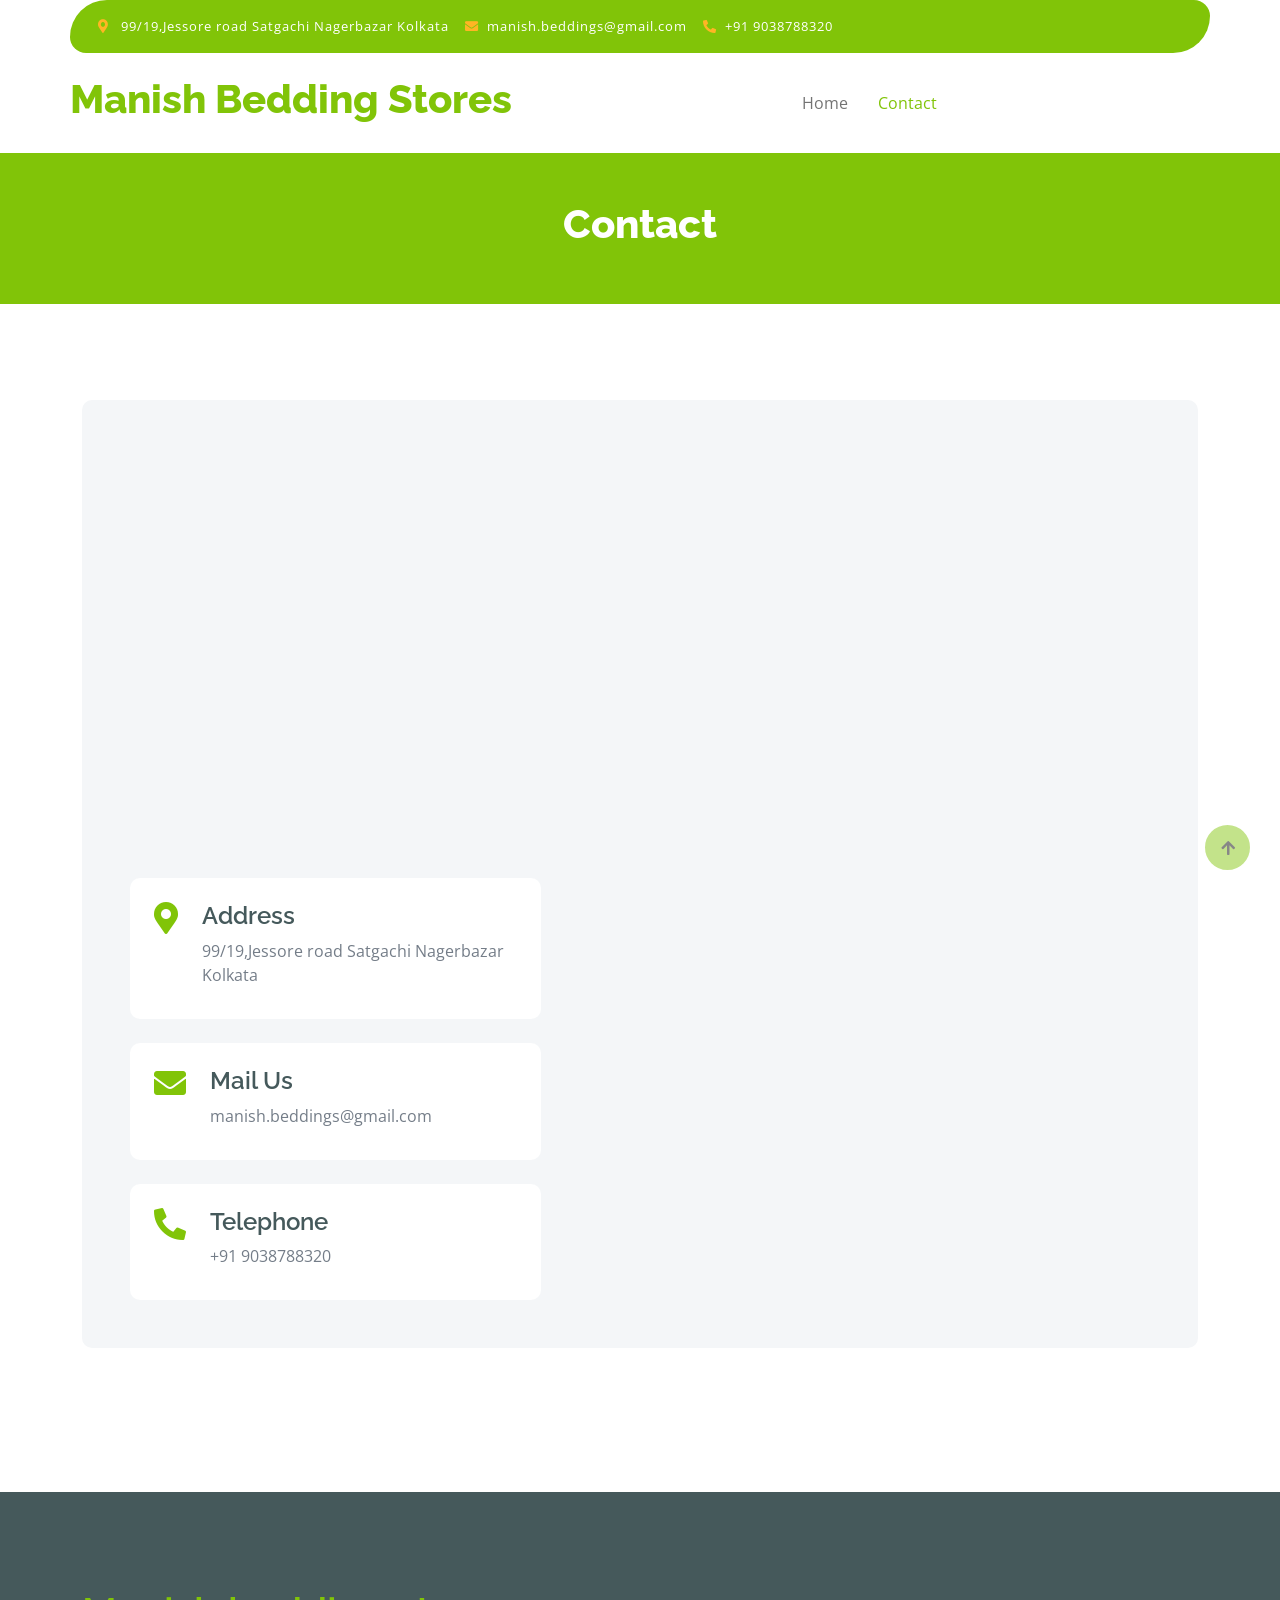
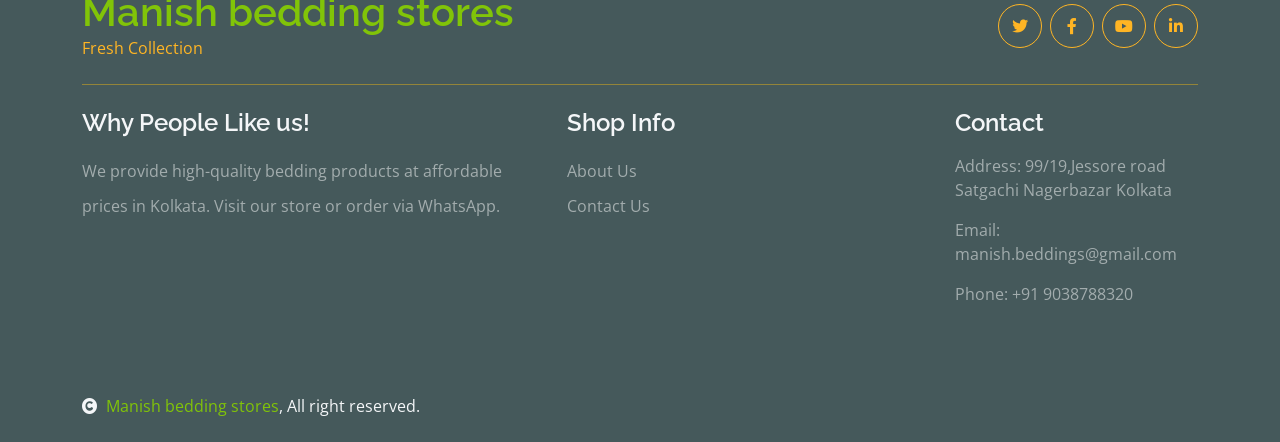
<file: contact.html>
<!DOCTYPE html>
<html lang="en">

    <head>
        <meta charset="utf-8">
        <title>Manish bedding stores</title>
        <meta content="width=device-width, initial-scale=1.0" name="viewport">
        <meta content="" name="keywords">
        <meta content="" name="description">

        <!-- Google Web Fonts -->
        <link rel="preconnect" href="https://fonts.googleapis.com">
        <link rel="preconnect" href="https://fonts.gstatic.com" crossorigin>
        <link href="https://fonts.googleapis.com/css2?family=Open+Sans:wght@400;600&family=Raleway:wght@600;800&display=swap" rel="stylesheet"> 

        <!-- Icon Font Stylesheet -->
        <link rel="stylesheet" href="https://use.fontawesome.com/releases/v5.15.4/css/all.css"/>
        <link href="https://cdn.jsdelivr.net/npm/bootstrap-icons@1.4.1/font/bootstrap-icons.css" rel="stylesheet">

        <!-- Libraries Stylesheet -->
        <link href="lib/lightbox/css/lightbox.min.css" rel="stylesheet">
        <link href="lib/owlcarousel/assets/owl.carousel.min.css" rel="stylesheet">


        <!-- Customized Bootstrap Stylesheet -->
        <link href="css/bootstrap.min.css" rel="stylesheet">

        <!-- Template Stylesheet -->
        <link href="css/style.css" rel="stylesheet">
    </head>

    <body>

        <!-- Spinner Start -->
        <div id="spinner" class="show w-100 vh-100 bg-white position-fixed translate-middle top-50 start-50  d-flex align-items-center justify-content-center">
            <div class="spinner-grow text-primary" role="status"></div>
        </div>
        <!-- Spinner End -->


        <!-- Navbar start -->
        <div class="container-fluid fixed-top">
            <div class="container topbar bg-primary d-none d-lg-block">
                <div class="d-flex justify-content-between">
                    <div class="top-info ps-2">
                        <small class="me-3"><i class="fas fa-map-marker-alt me-2 text-secondary"></i> <a href="#" class="text-white">99/19,Jessore road Satgachi Nagerbazar Kolkata</a></small>
                        <small class="me-3"><i class="fas fa-envelope me-2 text-secondary"></i><a href="#" class="text-white">manish.beddings@gmail.com</a></small>
                        <small class="me-3"><i class="fas fa-phone-alt me-2 text-secondary"></i><a href="#" class="text-white">+91 9038788320</a></small>
                    </div>
                    <!-- <div class="top-link pe-2">
                        <a href="#" class="text-white"><small class="text-white mx-2">Privacy Policy</small>/</a>
                        <a href="#" class="text-white"><small class="text-white mx-2">Terms of Use</small>/</a>
                        <a href="#" class="text-white"><small class="text-white ms-2">Sales and Refunds</small></a>
                    </div> -->
                </div>
            </div>
            <div class="container px-0">
                <nav class="navbar navbar-light bg-white navbar-expand-xl">
                    <a href="index.html" class="navbar-brand"><h1 class="text-primary display-6">Manish Bedding Stores</h1></a>
                    <button class="navbar-toggler py-2 px-3" type="button" data-bs-toggle="collapse" data-bs-target="#navbarCollapse">
                        <span class="fa fa-bars text-primary"></span>
                    </button>
                    <div class="collapse navbar-collapse bg-white" id="navbarCollapse">
                        <div class="navbar-nav mx-auto">
                            <a href="index.html" class="nav-item nav-link">Home</a>
                            <!-- <a href="shop.html" class="nav-item nav-link">Shop</a>
                            <a href="shop-detail.html" class="nav-item nav-link">Shop Detail</a> -->
                            <!-- <div class="nav-item dropdown">
                                <a href="#" class="nav-link dropdown-toggle" data-bs-toggle="dropdown">Pages</a>
                                <div class="dropdown-menu m-0 bg-secondary rounded-0">
                                    <a href="cart.html" class="dropdown-item">Cart</a>
                                    <a href="chackout.html" class="dropdown-item">Chackout</a>
                                    <a href="testimonial.html" class="dropdown-item">Testimonial</a>
                                    <a href="404.html" class="dropdown-item">404 Page</a>
                                </div>
                            </div> -->
                            <a href="contact.html" class="nav-item nav-link active">Contact</a>
                        </div>
                        <!-- <div class="d-flex m-3 me-0">
                            <button class="btn-search btn border border-secondary btn-md-square rounded-circle bg-white me-4" data-bs-toggle="modal" data-bs-target="#searchModal"><i class="fas fa-search text-primary"></i></button>
                            <a href="#" class="position-relative me-4 my-auto">
                                <i class="fa fa-shopping-bag fa-2x"></i>
                                <span class="position-absolute bg-secondary rounded-circle d-flex align-items-center justify-content-center text-dark px-1" style="top: -5px; left: 15px; height: 20px; min-width: 20px;">3</span>
                            </a>
                            <a href="#" class="my-auto">
                                <i class="fas fa-user fa-2x"></i>
                            </a>
                        </div> -->
                    </div>
                </nav>
            </div>
        </div>
        <!-- Navbar End -->


        <!-- Modal Search Start -->
        <!-- <div class="modal fade" id="searchModal" tabindex="-1" aria-labelledby="exampleModalLabel" aria-hidden="true">
            <div class="modal-dialog modal-fullscreen">
                <div class="modal-content rounded-0">
                    <div class="modal-header">
                        <h5 class="modal-title" id="exampleModalLabel">Search by keyword</h5>
                        <button type="button" class="btn-close" data-bs-dismiss="modal" aria-label="Close"></button>
                    </div>
                    <div class="modal-body d-flex align-items-center">
                        <div class="input-group w-75 mx-auto d-flex">
                            <input type="search" class="form-control p-3" placeholder="keywords" aria-describedby="search-icon-1">
                            <span id="search-icon-1" class="input-group-text p-3"><i class="fa fa-search"></i></span>
                        </div>
                    </div>
                </div>
            </div>
        </div> -->
        <!-- Modal Search End -->


        <!-- Single Page Header start -->
         <div class="container-fluid page-header py-5" style="background: var(--bs-primary); margin-top: 130px;">
            <h1 class="text-center text-white display-6">Contact</h1>
            <!-- <ol class="breadcrumb justify-content-center mb-0">
                <li class="breadcrumb-item"><a href="#">Home</a></li>
                <li class="breadcrumb-item"><a href="#">Pages</a></li>
                <li class="breadcrumb-item active text-white">Contact</li>
            </ol> -->
        </div>
        <!-- Single Page Header End -->


        <!-- Contact Start -->
        <div class="container-fluid contact py-5">
            <div class="container py-5">
                <div class="p-5 bg-light rounded">
                    <div class="row g-4">
                        <!-- <div class="col-12">
                            <div class="text-center mx-auto" style="max-width: 700px;">
                                <h1 class="text-primary">Get in touch</h1>
                                <p class="mb-4">The contact form is currently inactive. Get a functional and working contact form with Ajax & PHP in a few minutes. Just copy and paste the files, add a little code and you're done. <a href="https://htmlcodex.com/contact-form">Download Now</a>.</p>
                            </div>
                        </div> -->
                        <div class="col-lg-12">
                            <div class="h-100 rounded">
                                <iframe class="rounded w-100" 
                                style="height: 400px;" src="https://www.google.com/maps/embed?pb=!1m18!1m12!1m3!1d3682.914726599637!2d88.4133993!3d22.6196593!2m3!1f0!2f0!3f0!3m2!1i1024!2i768!4f13.1!3m3!1m2!1s0x39f89e1b6d823699%3A0x90dc22c81230f17a!2sManish%20Bedding%20Store!5e0!3m2!1sen!2sin!4v1779222136759!5m2!1sen!2sin" 
                                loading="lazy" referrerpolicy="no-referrer-when-downgrade"></iframe>
                            </div>
                        </div>
                        <!-- <div class="col-lg-7">
                            <form action="" class="">
                                <input type="text" class="w-100 form-control border-0 py-3 mb-4" placeholder="Your Name">
                                <input type="email" class="w-100 form-control border-0 py-3 mb-4" placeholder="Enter Your Email">
                                <textarea class="w-100 form-control border-0 mb-4" rows="5" cols="10" placeholder="Your Message"></textarea>
                                <button class="w-100 btn form-control border-secondary py-3 bg-white text-primary " type="submit">Submit</button>
                            </form>
                        </div> -->
                        <div class="col-lg-5">
                            <div class="d-flex p-4 rounded mb-4 bg-white">
                                <i class="fas fa-map-marker-alt fa-2x text-primary me-4"></i>
                                <div>
                                    <h4>Address</h4>
                                    <p class="mb-2">99/19,Jessore road Satgachi Nagerbazar Kolkata</p>
                                </div>
                            </div>
                            <div class="d-flex p-4 rounded mb-4 bg-white">
                                <i class="fas fa-envelope fa-2x text-primary me-4"></i>
                                <div>
                                    <h4>Mail Us</h4>
                                    <p class="mb-2"> manish.beddings@gmail.com</p>
                                </div>
                            </div>
                            <div class="d-flex p-4 rounded bg-white">
                                <i class="fa fa-phone-alt fa-2x text-primary me-4"></i>
                                <div>
                                    <h4>Telephone</h4>
                                    <p class="mb-2">+91 9038788320</p>
                                </div>
                            </div>
                        </div>
                    </div>
                </div>
            </div>
        </div>
        <!-- Contact End -->


        <!-- Footer Start -->
        <div class="container-fluid bg-dark text-white-50 footer pt-5 mt-5">
        <div class="container py-5">
            <div class="pb-4 mb-4" style="border-bottom: 1px solid rgba(226, 175, 24, 0.5) ;">
                <div class="row g-4">
                    <div class="col-lg-9">
                        <a href="index.html">
                            <h1 class="text-primary mb-0">Manish bedding stores</h1>
                            <p class="text-secondary mb-0">Fresh Collection</p>
                        </a>
                    </div>
                    <div class="col-lg-3">
                        <div class="d-flex justify-content-end pt-3">
                            <a class="btn btn-outline-secondary me-2 btn-md-square rounded-circle" href=""><i class="fab fa-twitter"></i></a>
                            <a class="btn btn-outline-secondary me-2 btn-md-square rounded-circle" href=""><i class="fab fa-facebook-f"></i></a>
                            <a class="btn btn-outline-secondary me-2 btn-md-square rounded-circle" href=""><i class="fab fa-youtube"></i></a>
                            <a class="btn btn-outline-secondary btn-md-square rounded-circle" href=""><i class="fab fa-linkedin-in"></i></a>
                        </div>
                    </div>
                </div>
            </div>
            <div class="row g-5">
                <div class="col-lg-5 col-md-6">
                    <div class="footer-item">
                        <h4 class="text-light mb-3">Why People Like us!</h4>
                        <p class="mb-4">We provide high-quality bedding products at affordable prices in Kolkata. Visit our store or order via WhatsApp.</p>
                    </div>
                </div>
                <div class="col-lg-4 col-md-6">
                    <div class="d-flex flex-column text-start footer-item">
                        <h4 class="text-light mb-3">Shop Info</h4>
                        <a class="btn-link" href="">About Us</a>
                        <a class="btn-link" href="contact.html">Contact Us</a>
                    </div>
                </div>
                <div class="col-lg-3 col-md-6">
                    <div class="footer-item">
                        <h4 class="text-light mb-3">Contact</h4>
                        <p>Address: 99/19,Jessore road Satgachi Nagerbazar Kolkata</p>
                        <p>Email: manish.beddings@gmail.com</p>
                        <p>Phone: +91 9038788320</p>
                    </div>
                </div>
            </div>
        </div>
    </div>
    <div class="container-fluid copyright bg-dark py-4">
        <div class="container">
            <div class="row">
                <div class="col-md-6 text-center text-md-start mb-3 mb-md-0">
                    <span class="text-light"><a href="#"><i class="fas fa-copyright text-light me-2"></i>Manish bedding stores</a>, All right reserved.</span>
                </div>
            </div>
        </div>
    </div>
    <a href="#" class="btn btn-primary border-3 border-primary rounded-circle back-to-top"><i class="fa fa-arrow-up"></i></a>   


        
    <!-- JavaScript Libraries -->
    <script src="https://ajax.googleapis.com/ajax/libs/jquery/3.6.4/jquery.min.js"></script>
    <script src="https://cdn.jsdelivr.net/npm/bootstrap@5.0.0/dist/js/bootstrap.bundle.min.js"></script>
    <script src="lib/easing/easing.min.js"></script>
    <script src="lib/waypoints/waypoints.min.js"></script>
    <script src="lib/lightbox/js/lightbox.min.js"></script>
    <script src="lib/owlcarousel/owl.carousel.min.js"></script>

    <!-- Template Javascript -->
    <script src="js/main.js"></script>
    </body>

</html>
</file>
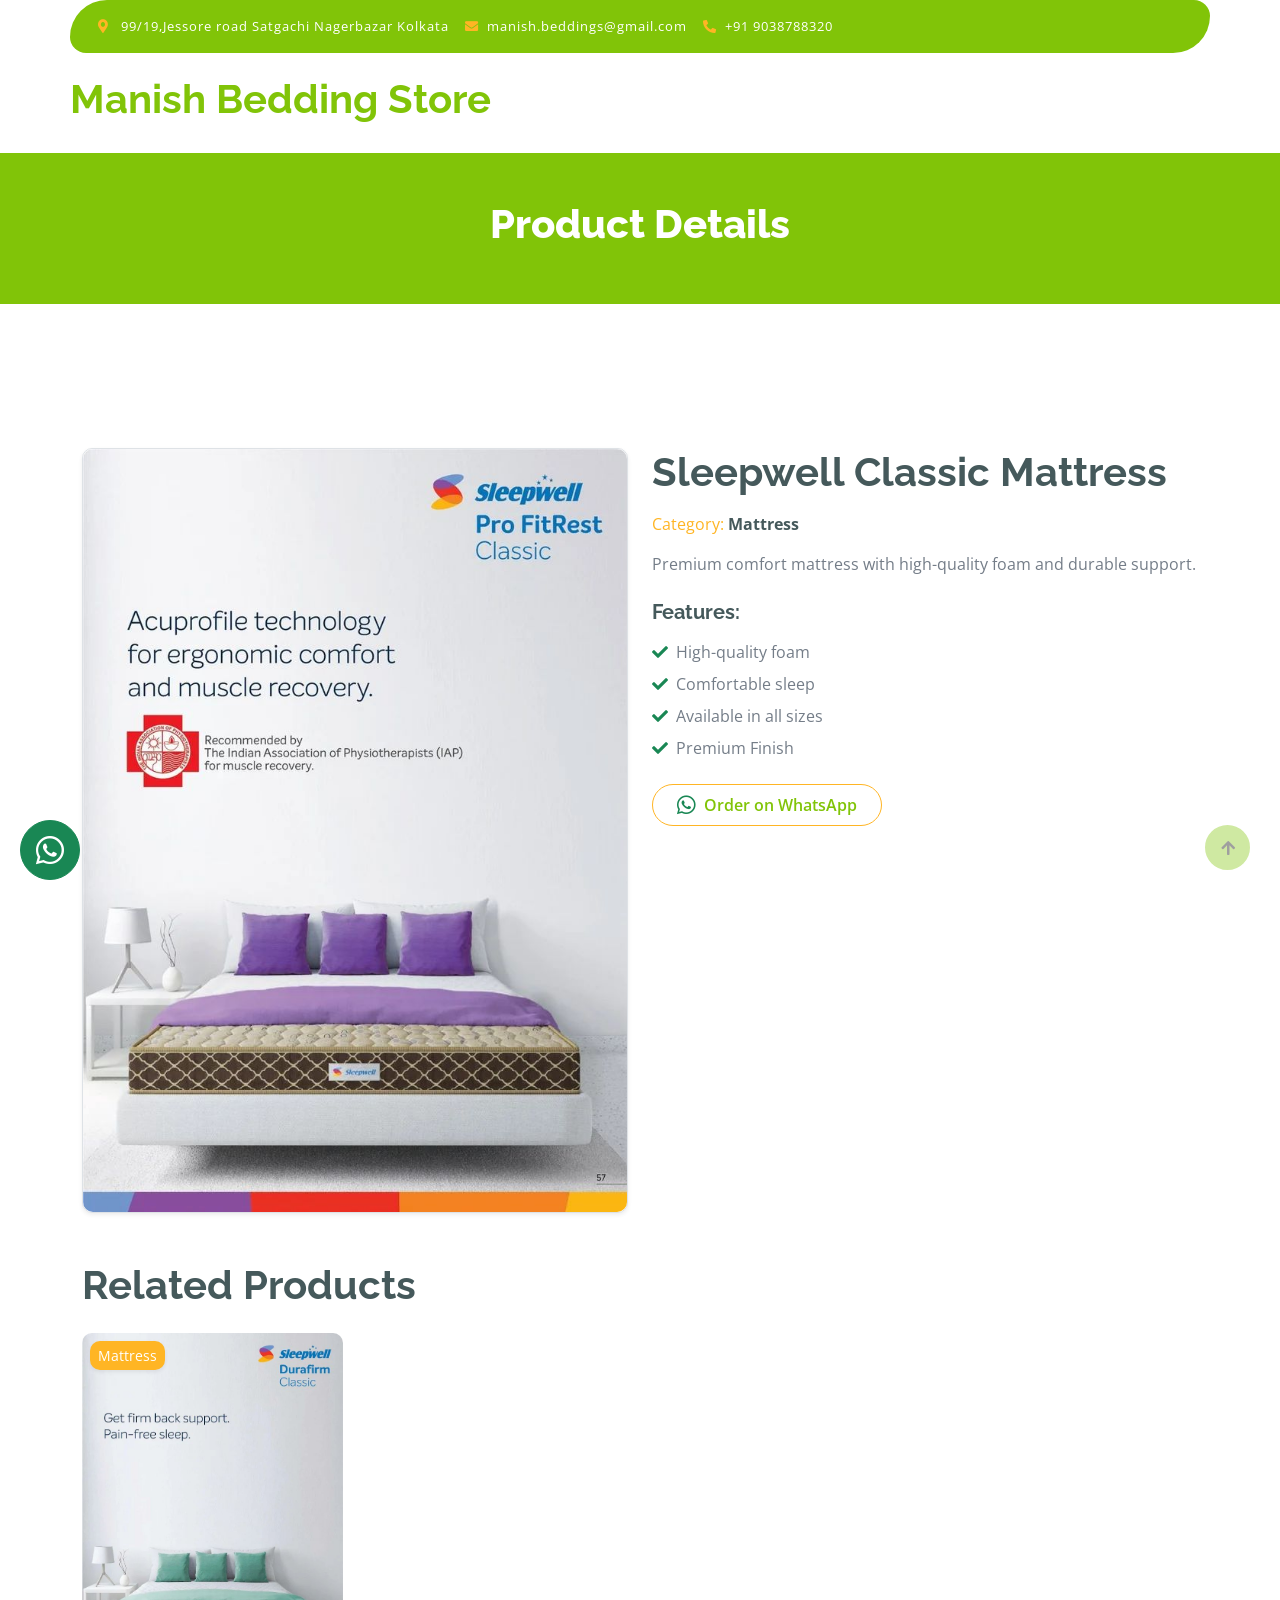
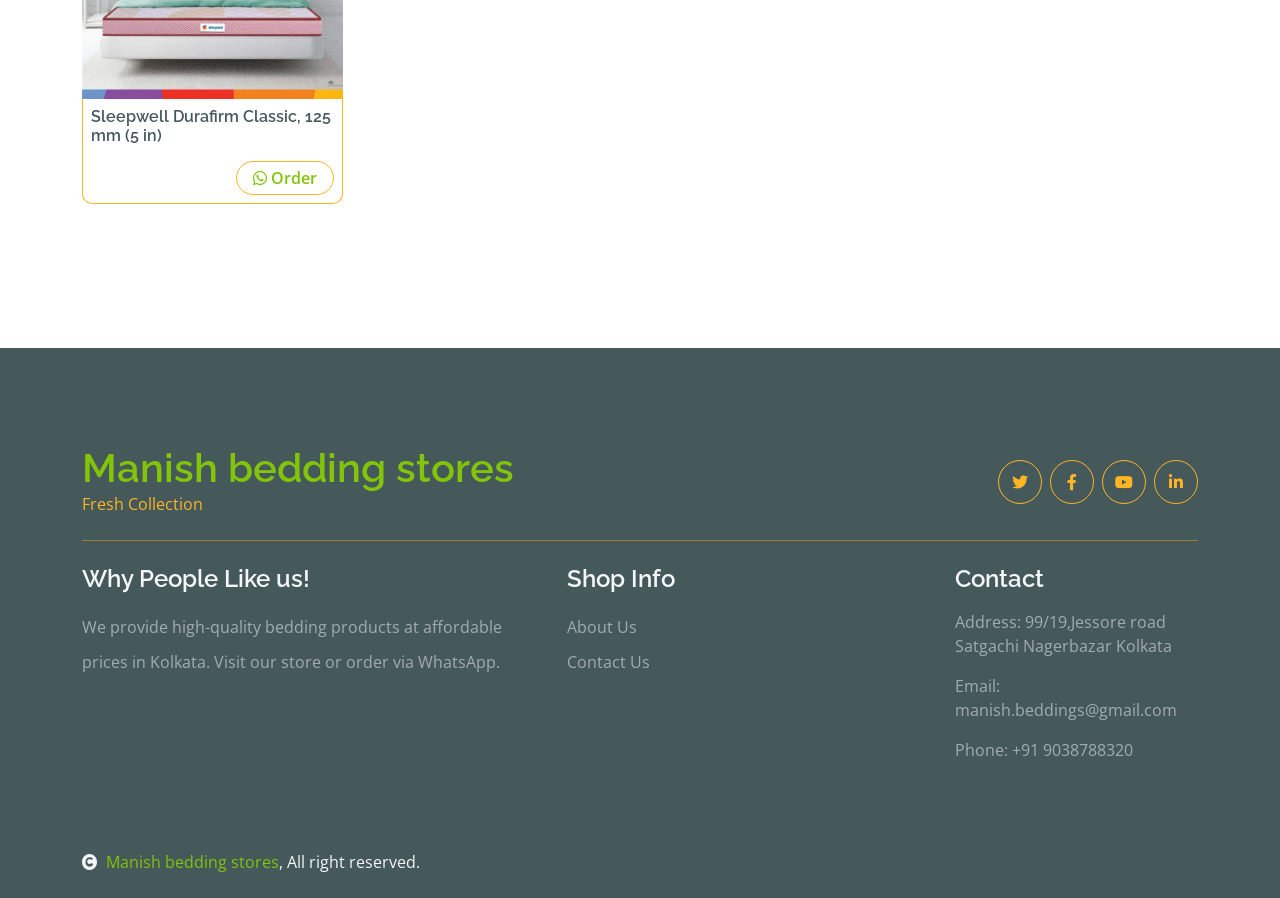
<file: product-detail.html>
<!DOCTYPE html>
<html lang="en">

<head>
    <meta charset="utf-8">
    <title>Product Details - Manish Bedding Store</title>
    <meta content="width=device-width, initial-scale=1.0" name="viewport">

    <link rel="preconnect" href="https://fonts.googleapis.com">
    <link rel="preconnect" href="https://fonts.gstatic.com" crossorigin>
    <link href="https://fonts.googleapis.com/css2?family=Open+Sans:wght@400;600&family=Raleway:wght@600;800&display=swap" rel="stylesheet"> 

    <link rel="stylesheet" href="https://use.fontawesome.com/releases/v5.15.4/css/all.css"/>
    <link href="https://cdn.jsdelivr.net/npm/bootstrap-icons@1.4.1/font/bootstrap-icons.css" rel="stylesheet">

    <link href="lib/lightbox/css/lightbox.min.css" rel="stylesheet">
    <link href="lib/owlcarousel/assets/owl.carousel.min.css" rel="stylesheet">

    <link href="css/bootstrap.min.css" rel="stylesheet">

    <link href="css/style.css" rel="stylesheet">
</head>

<body>

    <a href="https://wa.me/919038788320" class="btn btn-success position-fixed" style="bottom:20px; left:20px; z-index:999; border-radius:50%; width:60px; height:60px; display:flex; align-items:center; justify-content:center;">
        <i class="fab fa-whatsapp fa-2x"></i>
    </a>

    <div id="spinner" class="show w-100 vh-100 bg-white position-fixed translate-middle top-50 start-50 d-flex align-items-center justify-content-center">
        <div class="spinner-grow text-primary" role="status"></div>
    </div>
    <div class="container-fluid fixed-top">
        <div class="container topbar bg-primary d-none d-lg-block">
            <div class="d-flex justify-content-between">
                <div class="top-info ps-2">
                    <small class="me-3"><i class="fas fa-map-marker-alt me-2 text-secondary"></i> <a href="#" class="text-white">99/19,Jessore road Satgachi Nagerbazar Kolkata</a></small>
                    <small class="me-3"><i class="fas fa-envelope me-2 text-secondary"></i><a href="#" class="text-white">manish.beddings@gmail.com</a></small>
                    <small class="me-3"><i class="fas fa-phone-alt me-2 text-secondary"></i><a href="#" class="text-white">+91 9038788320</a></small>
                </div>
            </div>
        </div>
        <div class="container px-0">
            <nav class="navbar navbar-light bg-white navbar-expand-xl">
                <a href="index.html" class="navbar-brand"><h1 class="text-primary fw-bold">Manish Bedding Store</h1></a>
                <button class="navbar-toggler py-2 px-3" type="button" data-bs-toggle="collapse" data-bs-target="#navbarCollapse">
                    <span class="fa fa-bars text-primary"></span>
                </button>
                <div class="collapse navbar-collapse bg-white" id="navbarCollapse">
                </div>
            </nav>
        </div>
    </div>
    <div class="container-fluid page-header py-5" style="background: var(--bs-primary); margin-top: 130px;">
        <h1 class="text-center text-white display-6">Product Details</h1>
    </div>
    <div class="container-fluid py-5 mt-5">
        <div class="container py-5">
            <div class="row g-4 mb-5">
                
                <div class="col-lg-6">
                    <div class="border rounded shadow-sm">
                        <a href="#">
                            <img id="main-image" src="" class="img-fluid rounded w-100" alt="Product Image">
                        </a>
                    </div>
                </div>

                <div class="col-lg-6">
                    <h4 class="fw-bold mb-3" id="product-title" style="font-size: 2.5rem;">Loading...</h4>
                    <p class="mb-3 text-secondary">Category: <span id="product-category" class="text-dark fw-bold">...</span></p>
                    <h5 class="fw-bold mb-3 text-primary" id="product-price"></h5>
                    
                    <p class="mb-4" id="product-desc"></p>
                    
                    <h5 class="fw-bold mb-3">Features:</h5>
                    <ul class="list-unstyled mb-4" id="product-features">
                        </ul>

                    <a id="whatsapp-btn" href="#" target="_blank" class="btn border border-secondary rounded-pill px-4 py-2 mb-4 text-primary d-inline-flex align-items-center gap-2">
                        <i class="fab fa-whatsapp fa-lg text-success"></i> Order on WhatsApp
                    </a>
                </div>
            </div>

            <div id="suggestions-section" style="display: none;">
                <h1 class="fw-bold mb-4 mt-5">Related Products</h1>
                <div class="row g-4" id="suggestions-container">
                    </div>
            </div>

        </div>
    </div>
    <div class="container-fluid bg-dark text-white-50 footer pt-5 mt-5">
        <div class="container py-5">
            <div class="pb-4 mb-4" style="border-bottom: 1px solid rgba(226, 175, 24, 0.5) ;">
                <div class="row g-4">
                    <div class="col-lg-9">
                        <a href="index.html">
                            <h1 class="text-primary mb-0">Manish bedding stores</h1>
                            <p class="text-secondary mb-0">Fresh Collection</p>
                        </a>
                    </div>
                    <div class="col-lg-3">
                        <div class="d-flex justify-content-end pt-3">
                            <a class="btn btn-outline-secondary me-2 btn-md-square rounded-circle" href=""><i class="fab fa-twitter"></i></a>
                            <a class="btn btn-outline-secondary me-2 btn-md-square rounded-circle" href=""><i class="fab fa-facebook-f"></i></a>
                            <a class="btn btn-outline-secondary me-2 btn-md-square rounded-circle" href=""><i class="fab fa-youtube"></i></a>
                            <a class="btn btn-outline-secondary btn-md-square rounded-circle" href=""><i class="fab fa-linkedin-in"></i></a>
                        </div>
                    </div>
                </div>
            </div>
            <div class="row g-5">
                <div class="col-lg-5 col-md-6">
                    <div class="footer-item">
                        <h4 class="text-light mb-3">Why People Like us!</h4>
                        <p class="mb-4">We provide high-quality bedding products at affordable prices in Kolkata. Visit our store or order via WhatsApp.</p>
                    </div>
                </div>
                <div class="col-lg-4 col-md-6">
                    <div class="d-flex flex-column text-start footer-item">
                        <h4 class="text-light mb-3">Shop Info</h4>
                        <a class="btn-link" href="">About Us</a>
                        <a class="btn-link" href="contact.html">Contact Us</a>
                    </div>
                </div>
                <div class="col-lg-3 col-md-6">
                    <div class="footer-item">
                        <h4 class="text-light mb-3">Contact</h4>
                        <p>Address: 99/19,Jessore road Satgachi Nagerbazar Kolkata</p>
                        <p>Email: manish.beddings@gmail.com</p>
                        <p>Phone: +91 9038788320</p>
                    </div>
                </div>
            </div>
        </div>
    </div>
    <div class="container-fluid copyright bg-dark py-4">
        <div class="container">
            <div class="row">
                <div class="col-md-6 text-center text-md-start mb-3 mb-md-0">
                    <span class="text-light"><a href="#"><i class="fas fa-copyright text-light me-2"></i>Manish bedding stores</a>, All right reserved.</span>
                </div>
            </div>
        </div>
    </div>
    <a href="#" class="btn btn-primary border-3 border-primary rounded-circle back-to-top"><i class="fa fa-arrow-up"></i></a>   

    <script src="https://ajax.googleapis.com/ajax/libs/jquery/3.6.4/jquery.min.js"></script>
    <script src="https://cdn.jsdelivr.net/npm/bootstrap@5.0.0/dist/js/bootstrap.bundle.min.js"></script>
    <script src="lib/easing/easing.min.js"></script>
    <script src="lib/waypoints/waypoints.min.js"></script>
    <script src="lib/lightbox/js/lightbox.min.js"></script>
    <script src="lib/owlcarousel/owl.carousel.min.js"></script>

    <script src="js/main.js"></script>

    <script>
    // Get product ID from URL
    const params = new URLSearchParams(window.location.search);
    const productId = params.get("id") || "sleepwell-classic"; 

    // Database with exact products from your index
    const products = {
        "sleepwell-classic": {
            title: "Sleepwell Classic Mattress",
            category: "Mattress",
            price: "",
            image: "img/sleepwell.jpg",
            description: "Premium comfort mattress with high-quality foam and durable support.",
            features: ["High-quality foam", "Comfortable sleep", "Available in all sizes", "Premium Finish"],
            whatsapp: "https://wa.me/919038788320?text=Hello,%20I%20want%20to%20order%20Sleepwell%20Classic."
        },
        "sleepwell-durafirm-classic": {
            title: "Sleepwell Durafirm Classic, 125 mm (5 in)",
            category: "Mattress",
            price: "",
            image: "img/sleepwell-2.jpg",
            description: "Firm support mattress tailored for maximum spine support.",
            features: ["125mm Thickness", "Firm Support", "High Density Foam", "Durable"],
            whatsapp: "https://wa.me/919038788320?text=Hello,%20I%20want%20to%20order%20Sleepwell%20Durafirm."
        },
        "curtain-1": {
            title: "Premium Curtain-1",
            category: "Curtains",
            price: "₹9,999.00",
            image: "img/curtain-1.jpg",
            description: "Premium quality curtains available in multiple designs and sizes.",
            features: ["Premium Fabric", "Elegant Design", "Multiple Sizes", "Modern Look"],
            whatsapp: "https://wa.me/919038788320?text=Hello,%20I%20want%20to%20order%20Curtain-1."
        },
        "curtain-2": {
            title: "Premium Curtain-2",
            category: "Curtains",
            price: "₹499.00",
            image: "img/curtain-2.jpg",
            description: "Elegant premium curtains available in multiple colors and sizes.",
            features: ["Multiple Colors", "Soft Fabric", "Room Darkening", "Easy to wash"],
            whatsapp: "https://wa.me/919038788320?text=Hello,%20I%20want%20to%20order%20Curtain-2."
        },
         "curtain-fabric-1": {
            title: "Premium Curtain Fabric-1",
            category: "Curtains Fabric",
            price: "₹499.00",
            image: "img/curtain-fabric-1.jpg",
            description: "Elegant premium curtains available in multiple colors and sizes.",
            features: ["Multiple Colors", "Soft Fabric", "Room Darkening", "Easy to wash"],
            whatsapp: "https://wa.me/919038788320?text=Hello,%20I%20want%20to%20order%20Curtain%20Fabric-1."
        },
         "curtain-fabric-2": {
            title: "Premium Curtain Fabric-2",
            category: "Curtains Fabric",
            price: "₹499.00",
            image: "img/curtain-fabric-2.jpg",
            description: "Elegant premium curtains available in multiple colors and sizes.",
            features: ["Multiple Colors", "Soft Fabric", "Room Darkening", "Easy to wash"],
            whatsapp: "https://wa.me/919038788320?text=Hello,%20I%20want%20to%20order%20Curtain%20Fabric-2."
        },
        "curtain-fabric-3": {
            title: "Premium Curtain Fabric-3",
            category: "Curtains Fabric",
            price: "₹499.00",
            image: "img/curtain-fabric-3.jpeg",
            description: "Elegant premium curtains available in multiple colors and sizes.",
            features: ["Multiple Colors", "Soft Fabric", "Room Darkening", "Easy to wash"],
            whatsapp: "https://wa.me/919038788320?text=Hello,%20I%20want%20to%20order%20Curtain%20Fabric-3."
        },
        "ethos-1": {
            title: "Ethos Nu Home  Fig Fresh Green",
            category: "Bedsheet",
            price: "",
            image: "img/ethos-1.jpg",
            description: "Premium cotton bedsheet with floral digital print.",
            features: ["100% Cotton", "Queen Size", "Digital Print", "Soft Fabric"],
            whatsapp: "https://wa.me/919038788320?text=Hello,%20I%20want%20to%20order%20Ethos%20Nu%20Home%20Fig%20Fresh%20Green."
        },
        "ethos-2": {
            title: "Ethos Nu Home Flora Rose Beige",
            category: "Bedsheet",
            price: "",
            image: "img/ethos-2.jpg",
            description: "Premium cotton bedsheet with abstract digital print.",
            features: ["100% Cotton", "Queen Size", "Digital Print", "Soft Fabric"],
            whatsapp: "https://wa.me/919038788320?text=Hello,%20I%20want%20to%20order%20Ethos%20Nu%20Home%20Flora%20Rose%20Beige."
        },
        "ethos-3": {
            title: "Ethos Nu Home Jaypore Guilded Gold",
            category: "Bedsheet",
            price: "",
            image: "img/ethos-3.png",
            description: "Premium cotton bedsheet with abstract digital print.",
            features: ["100% Cotton", "Queen Size", "Digital Print", "Soft Fabric"],
            whatsapp: "https://wa.me/919038788320?text=Hello,%20I%20want%20to%20order%20Ethos%20Nu%20Home%20Jaypore%20Guilded%20Gold."
        },
        "tranquille": {
            title: "Sleepwell Tranquille",
            category: "Bedsheet",
            price: "",
            image: "img/tranquille.png",
            description: "Premium cotton bedsheet with abstract digital print.",
            features: ["100% Cotton", "King Size", "Digital Print", "Soft Fabric"],
            whatsapp: "https://wa.me/919038788320?text=Hello,%20I%20want%20to%20order%20Sleepwell%20Tranquille."
        },
        "tranquille-1": {
            title: "Sleepwell Tranquille",
            category: "Bedsheet",
            price: "",
            image: "img/tranquille-1.png",
            description: "Premium cotton bedsheet with abstract digital print.",
            features: ["100% Cotton", "King Size", "Digital Print", "Soft Fabric"],
            whatsapp: "https://wa.me/919038788320?text=Hello,%20I%20want%20to%20order%20Sleepwell%20Tranquille."
        }
    };

    const product = products[productId];

    if(product){
        // Load Main Details
        document.getElementById("product-title").innerText = product.title;
        document.getElementById("product-category").innerText = product.category;
        document.getElementById("product-price").innerText = product.price;
        document.getElementById("main-image").src = product.image;
        document.getElementById("product-desc").innerText = product.description;

        // Load Features with checkmark styling
        let featureHTML = "";
        product.features.forEach(feature => {
            featureHTML += `<li class="mb-2"><i class="fa fa-check text-success me-2"></i>${feature}</li>`;
        });
        document.getElementById("product-features").innerHTML = featureHTML;
        document.getElementById("whatsapp-btn").href = product.whatsapp;

        // SUGGESTIONS LOGIC formatted exactly like index.html cards
        const suggestionsContainer = document.getElementById("suggestions-container");
        const suggestionsSection = document.getElementById("suggestions-section");
        let hasSuggestions = false;

        for (const key in products) {
            if (products[key].category === product.category && key !== productId) {
                hasSuggestions = true;
                const item = products[key];
                
                suggestionsContainer.innerHTML += `
                    <div class="col-6 col-md-6 col-lg-4 col-xl-3">
                        <div class="rounded position-relative fruite-item product-card" style="cursor:pointer;" onclick="window.location.href='product-detail.html?id=${key}'">
                            <div class="fruite-img">
                                <img src="${item.image}" class="img-fluid w-100 rounded-top" alt="">
                            </div>
                            <div class="text-white bg-secondary px-1 px-md-2 py-1 rounded position-absolute small fw-semibold shadow-sm" style="top: 8px; left: 8px;">
                                ${item.category}
                            </div>
                            <div class="p-2 border border-secondary border-top-0 rounded-bottom">
                                <h4 class="mb-1 fw-semibold" style="font-size: 16px;">
                                    ${item.title}
                                </h4>
                                <div class="d-flex justify-content-between align-items-center gap-1 px-0 mt-3">
                                    <p class="text-dark fs-6 fs-sm-5 fw-bold mb-0 ms-0">${item.price}</p>
                                    <a href="${item.whatsapp}" target="_blank" onclick="event.stopPropagation();" class="btn border border-secondary rounded-pill px-2 px-sm-3 py-1 text-primary small d-flex align-items-center gap-1 flex-nowrap">
                                        <i class="fab fa-whatsapp"></i> <span>Order</span>
                                    </a>
                                </div>
                            </div>
                        </div>
                    </div>
                `;
            }
        }

        if (hasSuggestions) {
            suggestionsSection.style.display = "block";
        }
    } else {
        document.getElementById("product-title").innerText = "Product not found.";
    }
    </script>

</body>
</html>
</file>
<file: css/style.css>
/*** Spinner Start ***/
#spinner {
    opacity: 0;
    visibility: hidden;
    transition: opacity .8s ease-out, visibility 0s linear .5s;
    z-index: 99999;
 }

 #spinner.show {
     transition: opacity .8s ease-out, visibility 0s linear .0s;
     visibility: visible;
     opacity: 1;
 }

 .back-to-top {
    position: fixed;
    right: 30px;
    bottom: 30px;
    display: flex;
    width: 45px;
    height: 45px;
    align-items: center;
    justify-content: center;
    transition: 0.5s;
    z-index: 99;
}
/*** Spinner End ***/


/*** Button Start ***/
.btn {
    font-weight: 600;
    transition: .5s;
}

.btn-square {
    width: 32px;
    height: 32px;
}

.btn-sm-square {
    width: 34px;
    height: 34px;
}

.btn-md-square {
    width: 44px;
    height: 44px;
}

.btn-lg-square {
    width: 56px;
    height: 56px;
}

.btn-square,
.btn-sm-square,
.btn-md-square,
.btn-lg-square {
    padding: 0;
    display: flex;
    align-items: center;
    justify-content: center;
    font-weight: normal;
}

.btn.border-secondary {
    transition: 0.5s;
}

.btn.border-secondary:hover {
    background: var(--bs-secondary) !important;
    color: var(--bs-white) !important;
}

/*** Topbar Start ***/
.fixed-top {
    transition: 0.5s;
    background: var(--bs-white);
    border: 0;
}

.topbar {
    padding: 20px;
    border-radius: 230px 100px;
}

.topbar .top-info {
    font-size: 15px;
    line-height: 0;
    letter-spacing: 1px;
    display: flex;
    align-items: center;
}

.topbar .top-link {
    font-size: 15px;
    line-height: 0;
    letter-spacing: 1px;
    display: flex;
    align-items: center;
}

.topbar .top-link a {
    letter-spacing: 1px;
}

.topbar .top-link a small:hover {
    color: var(--bs-secondary) !important;
    transition: 0.5s;
}

.topbar .top-link a small:hover i {
    color: var(--bs-primary) !important;
}
/*** Topbar End ***/

/*** Navbar Start ***/
.navbar .navbar-nav .nav-link {
    padding: 10px 15px;
    font-size: 16px;
    transition: .5s;
}

.navbar {
    height: 100px;
    border-bottom: 1px solid rgba(255, 255, 255, .1);
}

.navbar .navbar-nav .nav-link:hover,
.navbar .navbar-nav .nav-link.active,
.fixed-top.bg-white .navbar .navbar-nav .nav-link:hover,
.fixed-top.bg-white .navbar .navbar-nav .nav-link.active {
    color: var(--bs-primary);
}

.navbar .dropdown-toggle::after {
    border: none;
    content: "\f107";
    font-family: "Font Awesome 5 Free";
    font-weight: 700;
    vertical-align: middle;
    margin-left: 8px;
}

@media (min-width: 1200px) {
    .navbar .nav-item .dropdown-menu {
        display: block;
        visibility: hidden;
        top: 100%;
        transform: rotateX(-75deg);
        transform-origin: 0% 0%;
        border: 0;
        transition: .5s;
        opacity: 0;
    }
}

.dropdown .dropdown-menu a:hover {
    background: var(--bs-secondary);
    color: var(--bs-primary);
}

.navbar .nav-item:hover .dropdown-menu {
    transform: rotateX(0deg);
    visibility: visible;
    background: var(--bs-light) !important;
    border-radius: 10px !important;
    transition: .5s;
    opacity: 1;
}

#searchModal .modal-content {
    background: rgba(255, 255, 255, .8);
}
/*** Navbar End ***/

/*** Hero Header ***/
.hero-header {
    background: linear-gradient(rgba(248, 223, 173, 0.1), rgba(248, 223, 173, 0.1)), url(../img/hero-img.jpg);
    background-position: center center;
    background-repeat: no-repeat;
    background-size: cover;
}

.carousel-item {
    position: relative;
}

.carousel-item a {
    position: absolute;
    top: 50%;
    left: 50%;
    transform: translate(-50%, -50%);
    font-size: 25px;
    background: linear-gradient(rgba(255, 181, 36, 0.7), rgba(255, 181, 36, 0.7));
}

.carousel-control-next,
.carousel-control-prev {
    width: 48px;
    height: 48px;
    border-radius: 48px;
    border: 1px solid var(--bs-white);
    background: var(--bs-primary);
    position: absolute;
    top: 50%;
    transform: translateY(-50%);
}

.carousel-control-next {
    margin-right: 20px;
}

.carousel-control-prev {
    margin-left: 20px;
}

.page-header {
    position: relative;
    background: linear-gradient(rgba(0, 0, 0, 0.3), rgba(0, 0, 0, 0.3)), url(../img/cart-page-header-img.jpg);
    background-position: center center;
    background-repeat: no-repeat;
    background-size: cover;
}

@media (min-width: 992px) {
    .hero-header,
    .page-header {
        margin-top: 152px !important;
    }
}

@media (max-width: 992px) {
    .hero-header,
    .page-header {
        margin-top: 97px !important;
    }
}
/*** Hero Header end ***/


/*** featurs Start ***/
.featurs .featurs-item .featurs-icon {
    position: relative;
    width: 120px;
    height: 120px;
}

.featurs .featurs-item .featurs-icon::after {
    content: "";
    width: 35px;
    height: 35px;
    background: var(--bs-secondary);
    position: absolute;
    bottom: -10px;
    transform: translate(-50%);
    transform: rotate(45deg);
    background: var(--bs-secondary);
    
}
/*** featurs End ***/


/*** service Start ***/
.service .service-item .service-content {
    position: relative;
    width: 250px; 
    height: 130px; 
    top: -50%; 
    left: 50%; 
    transform: translate(-50%, -50%);
}

/*** service End ***/


/*** Fruits Start ***/
.fruite .tab-class .nav-item a.active {
    background: var(--bs-secondary) !important;
}

.fruite .tab-class .nav-item a.active span {
    color: var(--bs-white) !important; 
}

.fruite .fruite-categorie .fruite-name {
    line-height: 40px;
}

.fruite .fruite-categorie .fruite-name a {
    transition: 0.5s;
}

.fruite .fruite-categorie .fruite-name a:hover {
    color: var(--bs-secondary);
}

.fruite .fruite-item {
    height: 100%;
    transition: 0.5s;
}
.fruite .fruite-item:hover {
    box-shadow: 0 0 55px rgba(0, 0, 0, 0.4);
}

.fruite .fruite-item .fruite-img {
    overflow: hidden;
    transition: 0.5s;
    border-radius: 10px 10px 0 0;
}

.fruite .fruite-item .fruite-img img {
    transition: 0.5s;
}

.fruite .fruite-item .fruite-img img:hover {
    transform: scale(1.3);
}
/*** Fruits End ***/


/*** vesitable Start ***/
.vesitable .vesitable-item {
    height: 100%;
    transition: 0.5s;
}

.vesitable .vesitable-item:hover {
    box-shadow: 0 0 55px rgba(0, 0, 0, 0.4);
}

.vesitable .vesitable-item .vesitable-img {
    overflow: hidden;
    transition: 0.5s;
    border-radius: 10px 10px 0 0;
}

.vesitable .vesitable-item .vesitable-img img {
    transition: 0.5s;
}

.vesitable .vesitable-item .vesitable-img img:hover {
    transform: scale(1.2);
}

.vesitable .owl-stage {
    margin: 50px 0;
    position: relative;
}

.vesitable .owl-nav .owl-prev {
    position: absolute;
    top: -8px;
    right: 0;
    color: var(--bs-primary);
    padding: 5px 25px;
    border: 1px solid var(--bs-secondary);
    border-radius: 20px;
    transition: 0.5s;

}

.vesitable .owl-nav .owl-prev:hover {
    background: var(--bs-secondary);
    color: var(--bs-white);
}

.vesitable .owl-nav .owl-next {
    position: absolute;
    top: -8px;
    right: 88px;
    color: var(--bs-primary);
    padding: 5px 25px;
    border: 1px solid var(--bs-secondary);
    border-radius: 20px;
    transition: 0.5s;
}

.vesitable .owl-nav .owl-next:hover {
    background: var(--bs-secondary);
    color: var(--bs-white);
}
/*** vesitable End ***/


/*** Banner Section Start ***/
.banner .banner-btn:hover {
    background: var(--bs-primary);
}
/*** Banner Section End ***/


/*** Facts Start ***/
.counter {
    height: 100%;
    text-align: center;
    box-shadow: 0 0 30px rgba(0, 0, 0, 0.05);
}

.counter i {
    font-size: 60px;
    margin-bottom: 25px;
}

.counter h4 {
    color: var(--bs-primary);
    letter-spacing: 1px;
    text-transform: uppercase;
}

.counter h1 {
    margin-bottom: 0;
}
/*** Facts End ***/


/*** testimonial Start ***/
.testimonial .owl-nav .owl-prev {
    position: absolute;
    top: -58px;
    right: 0;
    color: var(--bs-primary);
    padding: 5px 25px;
    border: 1px solid var(--bs-secondary);
    border-radius: 20px;
    transition: 0.5s;
}

.testimonial .owl-nav .owl-prev:hover {
    background: var(--bs-secondary);
    color: var(--bs-white);
}

.testimonial .owl-nav .owl-next {
    position: absolute;
    top: -58px;
    right: 88px;
    color: var(--bs-primary);
    padding: 5px 25px;
    border: 1px solid var(--bs-secondary);
    border-radius: 20px;
    transition: 0.5s;
}

.testimonial .owl-nav .owl-next:hover {
    background: var(--bs-secondary);
    color: var(--bs-white);
}
/*** testimonial End ***/


/*** Single Page Start ***/
.pagination {
    display: inline-block;
}
  
.pagination a {
    color: var(--bs-dark);
    padding: 10px 16px;
    text-decoration: none;
    transition: 0.5s;
    border: 1px solid var(--bs-secondary);
    margin: 0 4px;
}
  
.pagination a.active {
    background-color: var(--bs-primary);
    color: var(--bs-light);
    border: 1px solid var(--bs-secondary);
}
  
.pagination a:hover:not(.active) {background-color: var(--bs-primary)}

.nav.nav-tabs .nav-link.active {
    border-bottom: 2px solid var(--bs-secondary) !important;
}
/*** Single Page End ***/


/*** Footer Start ***/
.footer .footer-item .btn-link {
    line-height: 35px;
    color: rgba(255, 255, 255, .5);
    transition: 0.5s;
}

.footer .footer-item .btn-link:hover {
    color: var(--bs-secondary) !important;
}

.footer .footer-item p.mb-4 {
    line-height: 35px;
}
/*** Footer End ***/

.product-card{
    cursor:pointer;
    transition:0.3s;
}

.product-card:hover{
    transform:translateY(-5px);
    box-shadow:0 10px 20px rgba(0,0,0,0.15);
}
</file>
